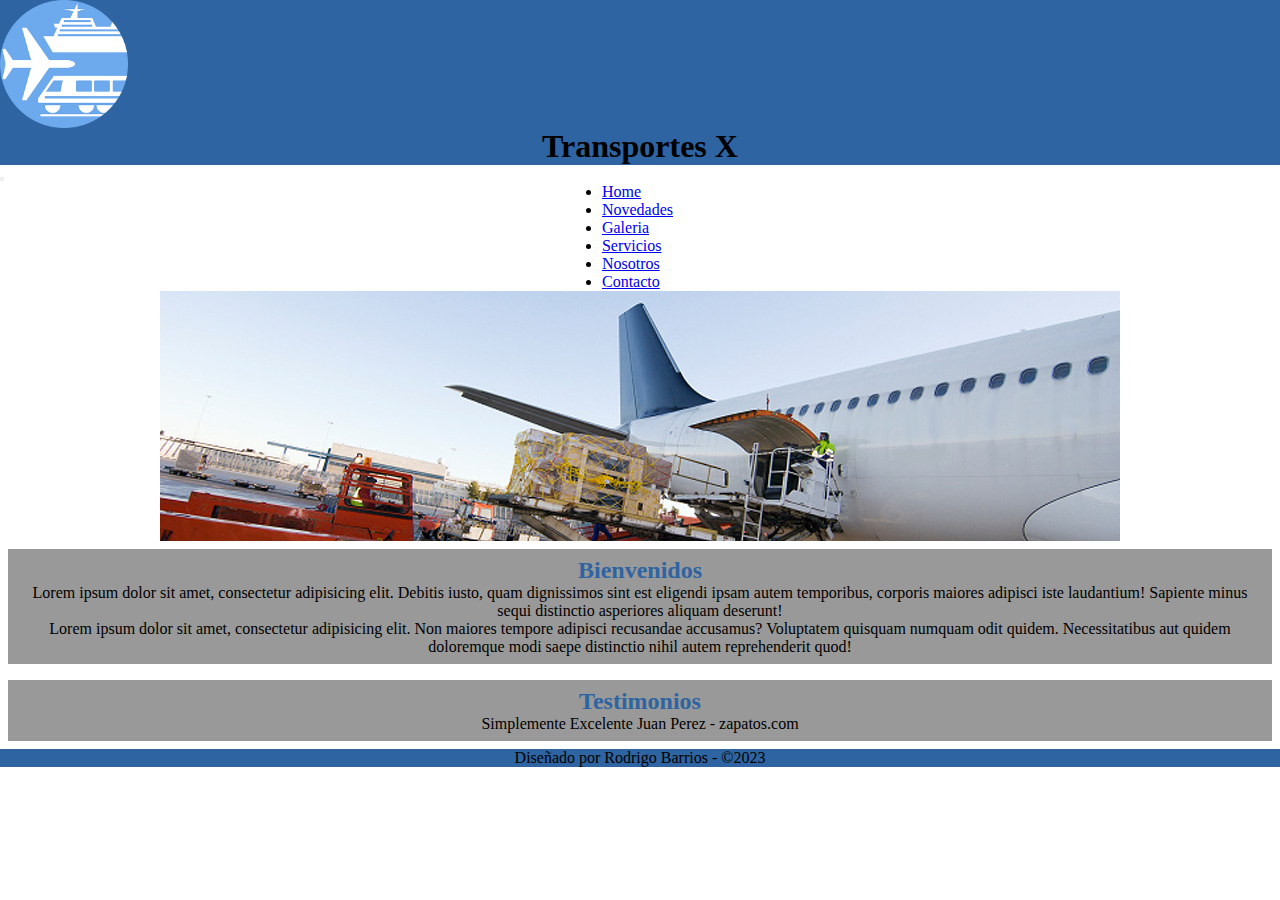
<file: index.html>
<!DOCTYPE html>
<html lang="es">

<head>
    <meta charset="UTF-8">
    <meta http-equiv="X-UA-Compatible" content="IE=edge">
    <meta name="viewport" content="width=device-width, initial-scale=1.0">
    <title>Transportes 2023</title>
    <link rel="preconnect" href="https://fonts.googleapis.com">
    <link rel="preconnect" href="https://fonts.gstatic.com" crossorigin>
    <link href="https://fonts.googleapis.com/css2?family=Open+Sans:wght@300;400;700&display=swap" rel="stylesheet">
    <link rel="stylesheet" href="./css/transportes.css">
    <link href="https://cdn.jsdelivr.net/npm/bootstrap@5.3.0-alpha3/dist/css/bootstrap.min.css" rel="stylesheet"
        integrity="sha384-KK94CHFLLe+nY2dmCWGMq91rCGa5gtU4mk92HdvYe+M/SXH301p5ILy+dN9+nJOZ" crossorigin="anonymous">
</head>
<body>
    <header>
        <div class="logo">
            <img src="./img/logo.png" alt="logo">
            <h1>Transportes X</h1>
        </div>
    </header>
    <nav class="navbar navbar-expand-lg bg-body-tertiary">
        <div class="container-fluid">
            <a class="navbar-logo navbar-logo-link" href="#"></a>
            <button class="navbar-toggler" type="button" data-bs-toggle="collapse"
                data-bs-target="#navbarSupportedContent" aria-controls="navbarSupportedContent" aria-expanded="false"
                aria-label="Toggle navigation">
                <span class="navbar-toggler-icon"></span>
            </button>
            <div class="collapse navbar-collapse" id="navbarSupportedContent">
                <ul class="navbar-nav me-auto mb-2 mb-lg-0 navbar-nav-custom">
                    <li class="nav-item">
                        <a class="nav-link active" aria-current="page" href="#">Home</a>
                    </li>
                    <li class="nav-item">
                        <a class="nav-link" href="./pages/novedades.html">Novedades</a>
                    </li>
                    <li class="nav-item">
                        <a class="nav-link" href="./pages/galeria.html">Galeria</a>
                    </li>
                    <li class="nav-item">
                        <a class="nav-link" href="./pages/servicios.html">Servicios</a>
                    </li>
                    <li class="nav-item">
                        <a class="nav-link" href="./pages/nosotros.html">Nosotros</a>
                    </li>
                    <li class="nav-item">
                        <a class="nav-link" href="./pages/contacto.html">Contacto</a>
                    </li>
                </ul>
            </div>
        </div>
    </nav>


    <main class="main-container">
        <div class="imagen-container">
            <img src="./img/home/img01.jpg" alt="Avion">
        </div>
        <div class="columnas">
            <div class="bienvenidos-left">
                <h2>Bienvenidos</h2>
                <p>Lorem ipsum dolor sit amet, consectetur adipisicing elit. Debitis iusto, quam dignissimos sint est
                    eligendi ipsam autem temporibus, corporis maiores adipisci iste laudantium! Sapiente minus sequi
                    distinctio asperiores aliquam deserunt!</p>
                <p>Lorem ipsum dolor sit amet, consectetur adipisicing elit. Non maiores tempore adipisci recusandae
                    accusamus? Voluptatem quisquam numquam odit quidem. Necessitatibus aut quidem doloremque modi saepe
                    distinctio nihil autem reprehenderit quod!</p>
            </div>
            <div class="testimonios-right">
                <h2>Testimonios</h2>
                <div class="testimonio">
                    <span class="cita">Simplemente Excelente</span>
                    <span class="autor">Juan Perez - zapatos.com</span>
                </div>
            </div>
        </div>
            
    </main>

   
       
    

    <footer>
        <div class="footer-container">
            <p>Diseñado por Rodrigo Barrios - &copy;2023</p>
        </div>
    </footer>

</body>

</html>
</file>
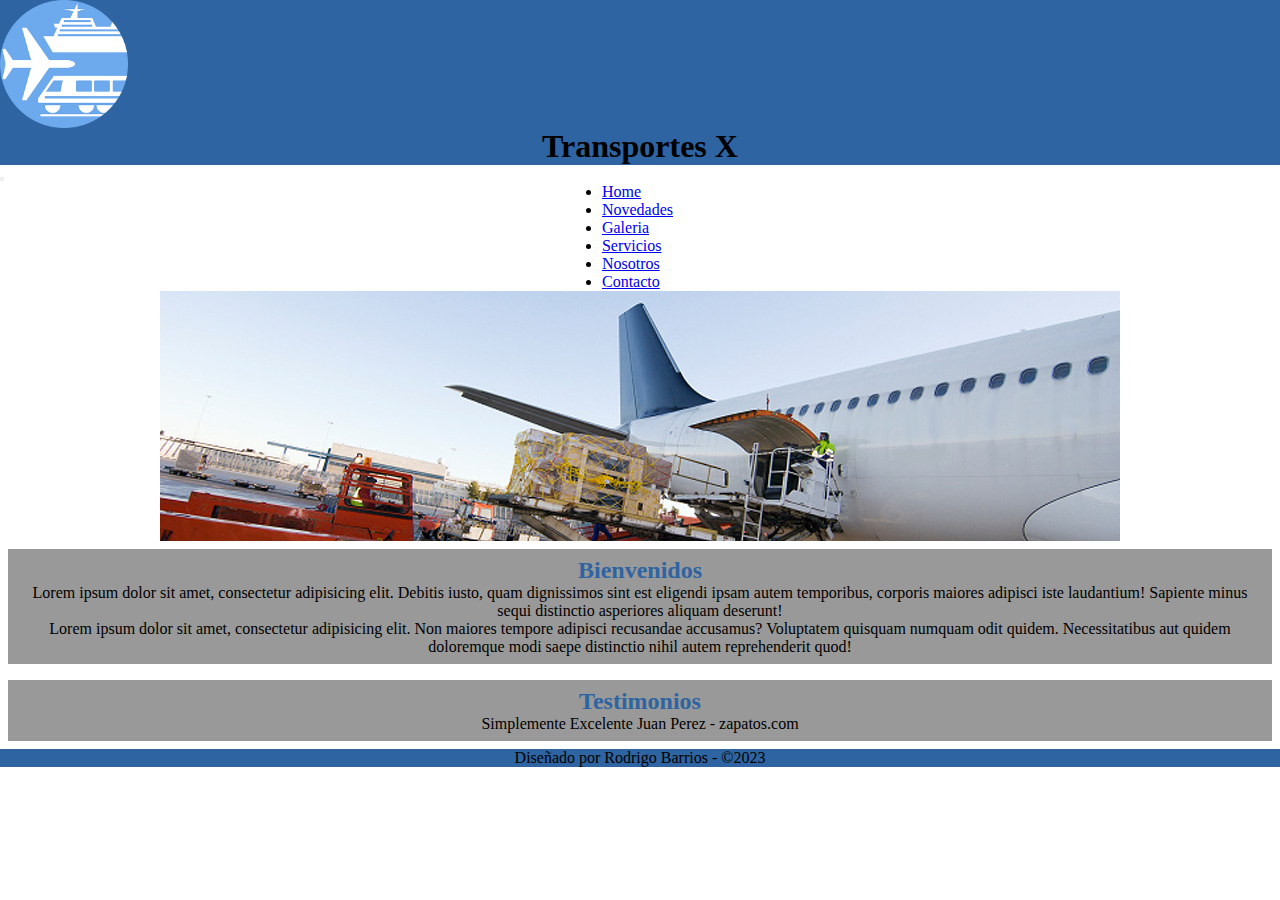
<file: pages/index.html>
<!DOCTYPE html>
<html lang="es">

<head>
    <meta charset="UTF-8">
    <meta http-equiv="X-UA-Compatible" content="IE=edge">
    <meta name="viewport" content="width=device-width, initial-scale=1.0">
    <title>Transportes 2023</title>
    <link rel="preconnect" href="https://fonts.googleapis.com">
    <link rel="preconnect" href="https://fonts.gstatic.com" crossorigin>
    <link href="https://fonts.googleapis.com/css2?family=Open+Sans:wght@300;400;700&display=swap" rel="stylesheet">
    <link rel="stylesheet" href="../css/transportes.css">
    
    <link href="https://cdn.jsdelivr.net/npm/bootstrap@5.3.0-alpha3/dist/css/bootstrap.min.css" rel="stylesheet"
        integrity="sha384-KK94CHFLLe+nY2dmCWGMq91rCGa5gtU4mk92HdvYe+M/SXH301p5ILy+dN9+nJOZ" crossorigin="anonymous">
    <script src="https://cdn.jsdelivr.net/npm/bootstrap@5.3.0-alpha3/dist/js/bootstrap.bundle.min.js"
        integrity="sha384-ENjdO4Dr2bkBIFxQpeoTz1HIcje39Wm4jDKdf19U8gI4ddQ3GYNS7NTKfAdVQSZe"
        crossorigin="anonymous"></script>
</head>

<body>
    <header>
        <div class="logo">
            <img src="./../img/logo.png" alt="logo">
            <h1>Transportes X</h1>
        </div>
    </header>
    <nav class="navbar navbar-expand-lg bg-body-tertiary">
        <div class="container-fluid">
            <a class="navbar-logo navbar-logo-link" href="#">

            </a>
            <button class="navbar-toggler" type="button" data-bs-toggle="collapse"
                data-bs-target="#navbarSupportedContent" aria-controls="navbarSupportedContent" aria-expanded="false"
                aria-label="Toggle navigation">
                <span class="navbar-toggler-icon"></span>
            </button>
        </div>
        <div class="collapse navbar-collapse" id="navbarSupportedContent">
            <ul class="navbar-nav me-auto mb-2 mb-lg-0 navbar-nav-custom">
                <li class="nav-item">
                    <a class="nav-link active" aria-current="page" href="#">Home</a>
                </li>
                <li class="nav-item">
                    <a class="nav-link" href="./novedades.html">Novedades</a>
                </li>
                <li class="nav-item">
                    <a class="nav-link" href="./galeria.html">Galeria</a>
                </li>
                <li class="nav-item">
                    <a class="nav-link" href="./servicios.html">Servicios</a>
                </li>
                <li class="nav-item">
                    <a class="nav-link" href="./nosotros.html">Nosotros</a>
                </li>
                <li class="nav-item">
                    <a class="nav-link" href="./contacto.html">Contacto</a>
                </li>
            </ul>

        </div>
    </nav>


    <main class="main-container">
        <div class="imagen-container">
            <img src="../img/home/img01.jpg" alt="Avion">
        </div>
        <div class="columnas">
            <div class="bienvenidos-left">
                <h2>Bienvenidos</h2>
                <p>Lorem ipsum dolor sit amet, consectetur adipisicing elit. Debitis iusto, quam dignissimos sint est
                    eligendi ipsam autem temporibus, corporis maiores adipisci iste laudantium! Sapiente minus sequi
                    distinctio asperiores aliquam deserunt!</p>
                <p>Lorem ipsum dolor sit amet, consectetur adipisicing elit. Non maiores tempore adipisci recusandae
                    accusamus? Voluptatem quisquam numquam odit quidem. Necessitatibus aut quidem doloremque modi saepe
                    distinctio nihil autem reprehenderit quod!</p>
            </div>
            <div class="testimonios-right">
                <h2>Testimonios</h2>
                <div class="testimonio">
                    <span class="cita">Simplemente Excelente</span>
                    <span class="autor">Juan Perez - zapatos.com</span>
                </div>
            </div>
        </div>
            
    </main>

   
       
    

    <footer>
        <div class="footer-container">
            <p>Diseñado por Rodrigo Barrios - &copy;2023</p>
        </div>
    </footer>

</body>

</html>
</file>
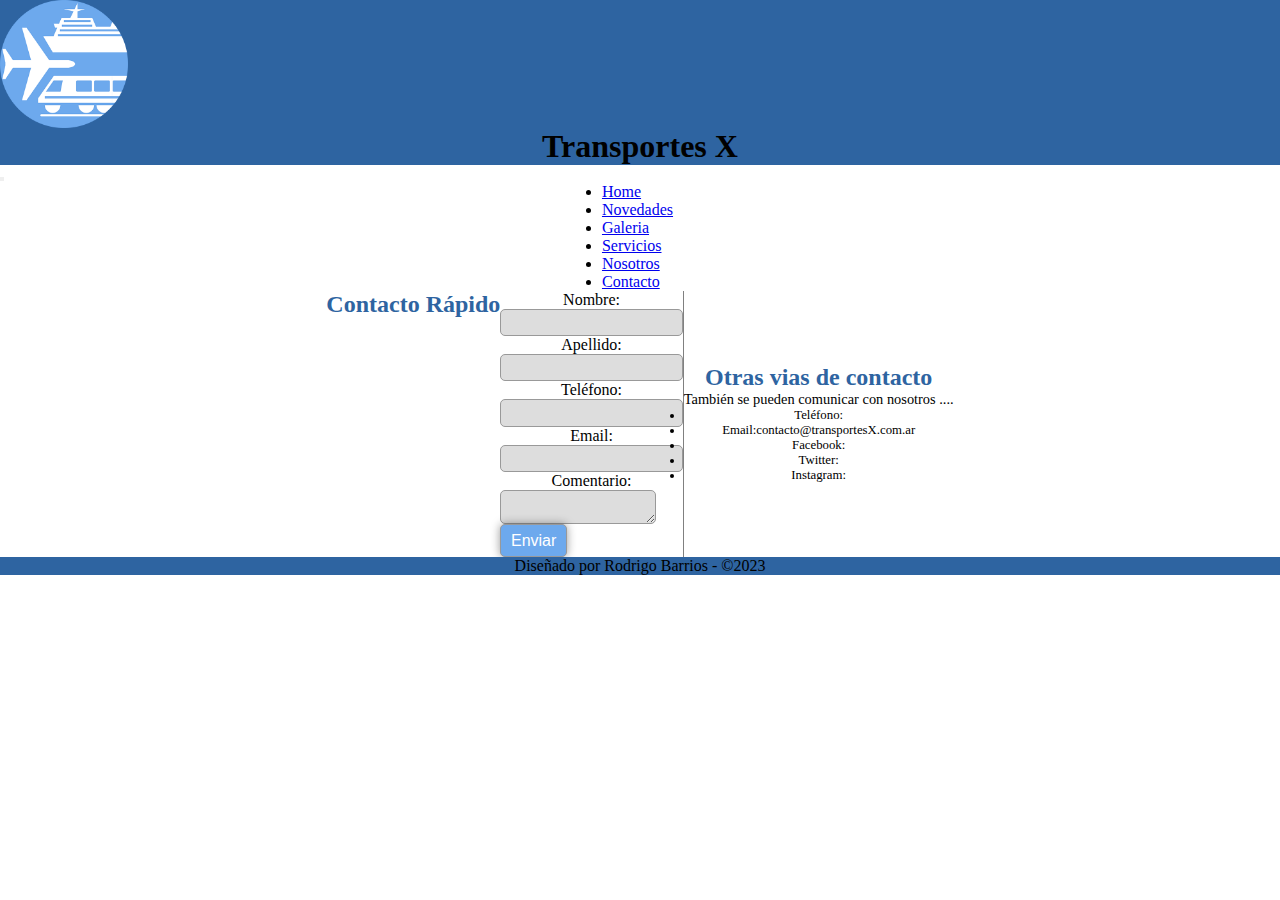
<file: pages/contacto.html>
<!DOCTYPE html>
<html lang="es">

<head>
    <meta charset="UTF-8">
    <meta http-equiv="X-UA-Compatible" content="IE=edge">
    <meta name="viewport" content="width=device-width, initial-scale=1.0">
    <title>Transportes 2023</title>
    <link rel="preconnect" href="https://fonts.googleapis.com">
    <link rel="preconnect" href="https://fonts.gstatic.com" crossorigin>
    <link href="https://fonts.googleapis.com/css2?family=Open+Sans:wght@300;400;700&display=swap" rel="stylesheet">
    <link rel="stylesheet" href="../css/transportes.css">
    <link href="https://cdn.jsdelivr.net/npm/bootstrap@5.3.0-alpha3/dist/css/bootstrap.min.css" rel="stylesheet"
        integrity="sha384-KK94CHFLLe+nY2dmCWGMq91rCGa5gtU4mk92HdvYe+M/SXH301p5ILy+dN9+nJOZ" crossorigin="anonymous">
</head>

<body>
    
    <header>
        <div class="logo">
            <img src="../img/logo.png" alt="logo">
            <h1>Transportes X</h1>
        </div>
    </header>
    <nav class="navbar navbar-expand-lg bg-body-tertiary">
        <div class="container-fluid">
            <a class="navbar-logo navbar-logo-link" href="#"></a>
            <button class="navbar-toggler" type="button" data-bs-toggle="collapse"
                data-bs-target="#navbarSupportedContent" aria-controls="navbarSupportedContent" aria-expanded="false"
                aria-label="Toggle navigation">
                <span class="navbar-toggler-icon"></span>
            </button>
            <div class="collapse navbar-collapse" id="navbarSupportedContent">
                <ul class="navbar-nav me-auto mb-2 mb-lg-0 navbar-nav-custom">
                    <li class="nav-item">
                        <a class="nav-link active" aria-current="page" href="../index.html">Home</a>
                    </li>
                    <li class="nav-item">
                        <a class="nav-link" href="./novedades.html">Novedades</a>
                    </li>
                    <li class="nav-item">
                        <a class="nav-link" href="./galeria.html">Galeria</a>
                    </li>
                    <li class="nav-item">
                        <a class="nav-link" href="./servicios.html">Servicios</a>
                    </li>
                    <li class="nav-item">
                        <a class="nav-link" href="./nosotros.html">Nosotros</a>
                    </li>
                    <li class="nav-item">
                        <a class="nav-link" href="#">Contacto</a>
                    </li>
                </ul>
            </div>
        </div>
    </nav>
    <main class="main-container">
        <div class="form">
            <div class="columna left">
                <h2>Contacto Rápido</h2>
                <form action="https://formspree.io/f/myyaanqj" method="POST" class="formulario" id="myForm"
                    onsubmit="return validateForm()">
                    <label for="name">Nombre:</label>
                    <input type="text" name="name" id="name" required>

                    <label for="lastName">Apellido:</label>
                    <input type="text" name="lastName" id="lastName" required>

                    <label for="phone">Teléfono:</label>
                    <input type="text" name="phone" id="phone" required>

                    <label for="email">Email:</label>
                    <input type="email" name="email" id="email" required>

                    <label for="comment">Comentario:</label>
                    <textarea id="comment" name="comment" required></textarea>

                    <input type="submit" value="Enviar">
                </form>
            </div>
            <div class="columna right">
                <h2>Otras vias de contacto</h2>
                <p>También se pueden comunicar con nosotros ....</p>
                <ul>
                    <li><i class="fa-solid fa-phone"></i>Teléfono: </li>
                    <li><i class="fa-solid fa-envelope"></i>Email:contacto@transportesX.com.ar</li>
                    <li><i class="fa-brands fa-facebook"></i>Facebook:</li>
                    <li><i class="fa-brands fa-twitter"></i>Twitter:</li>
                    <li><i class="fa-brands fa-instagram"></i>Instagram:</li>
                </ul>
            </div>
        </div>
    </main>
    <footer>
        <p>Diseñado por Rodrigo Barrios - &copy;2023</p>
    </footer>
</body>
<script src="../js/form.js"></script>

</html>
</file>
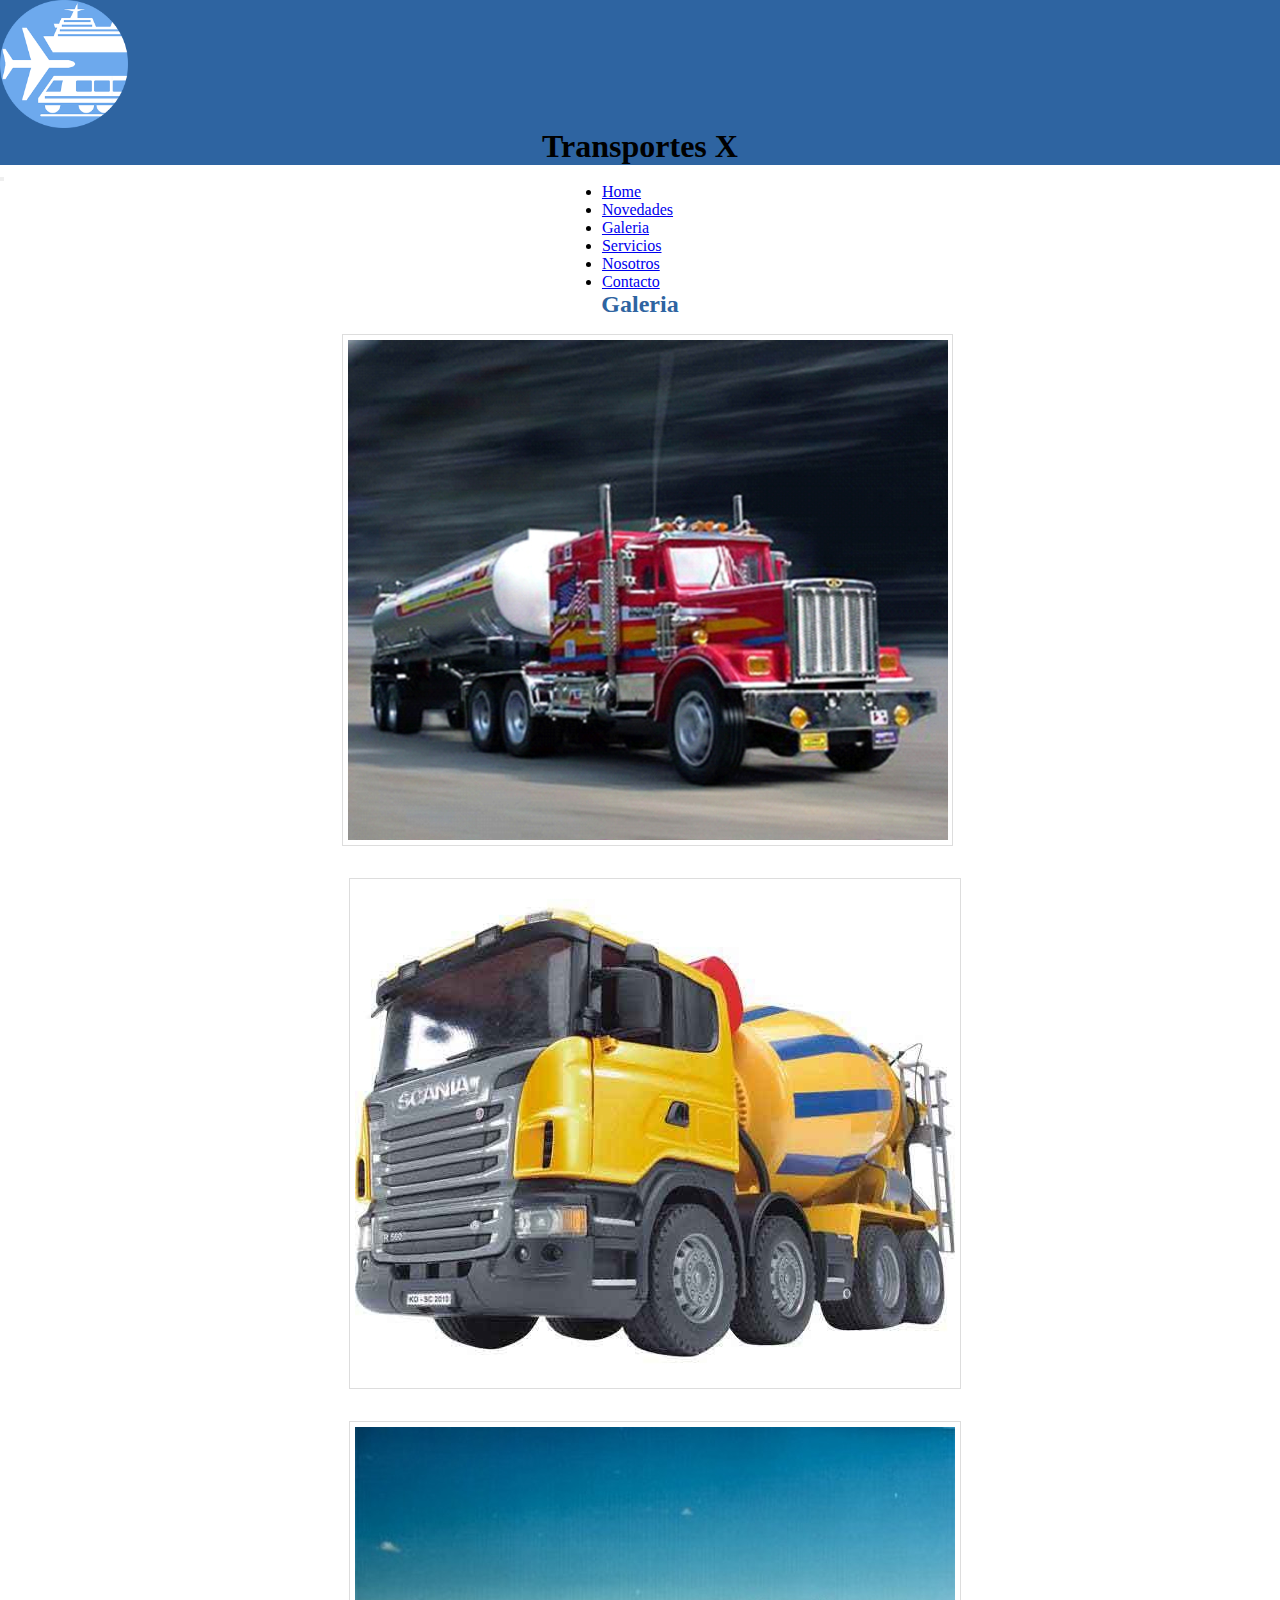
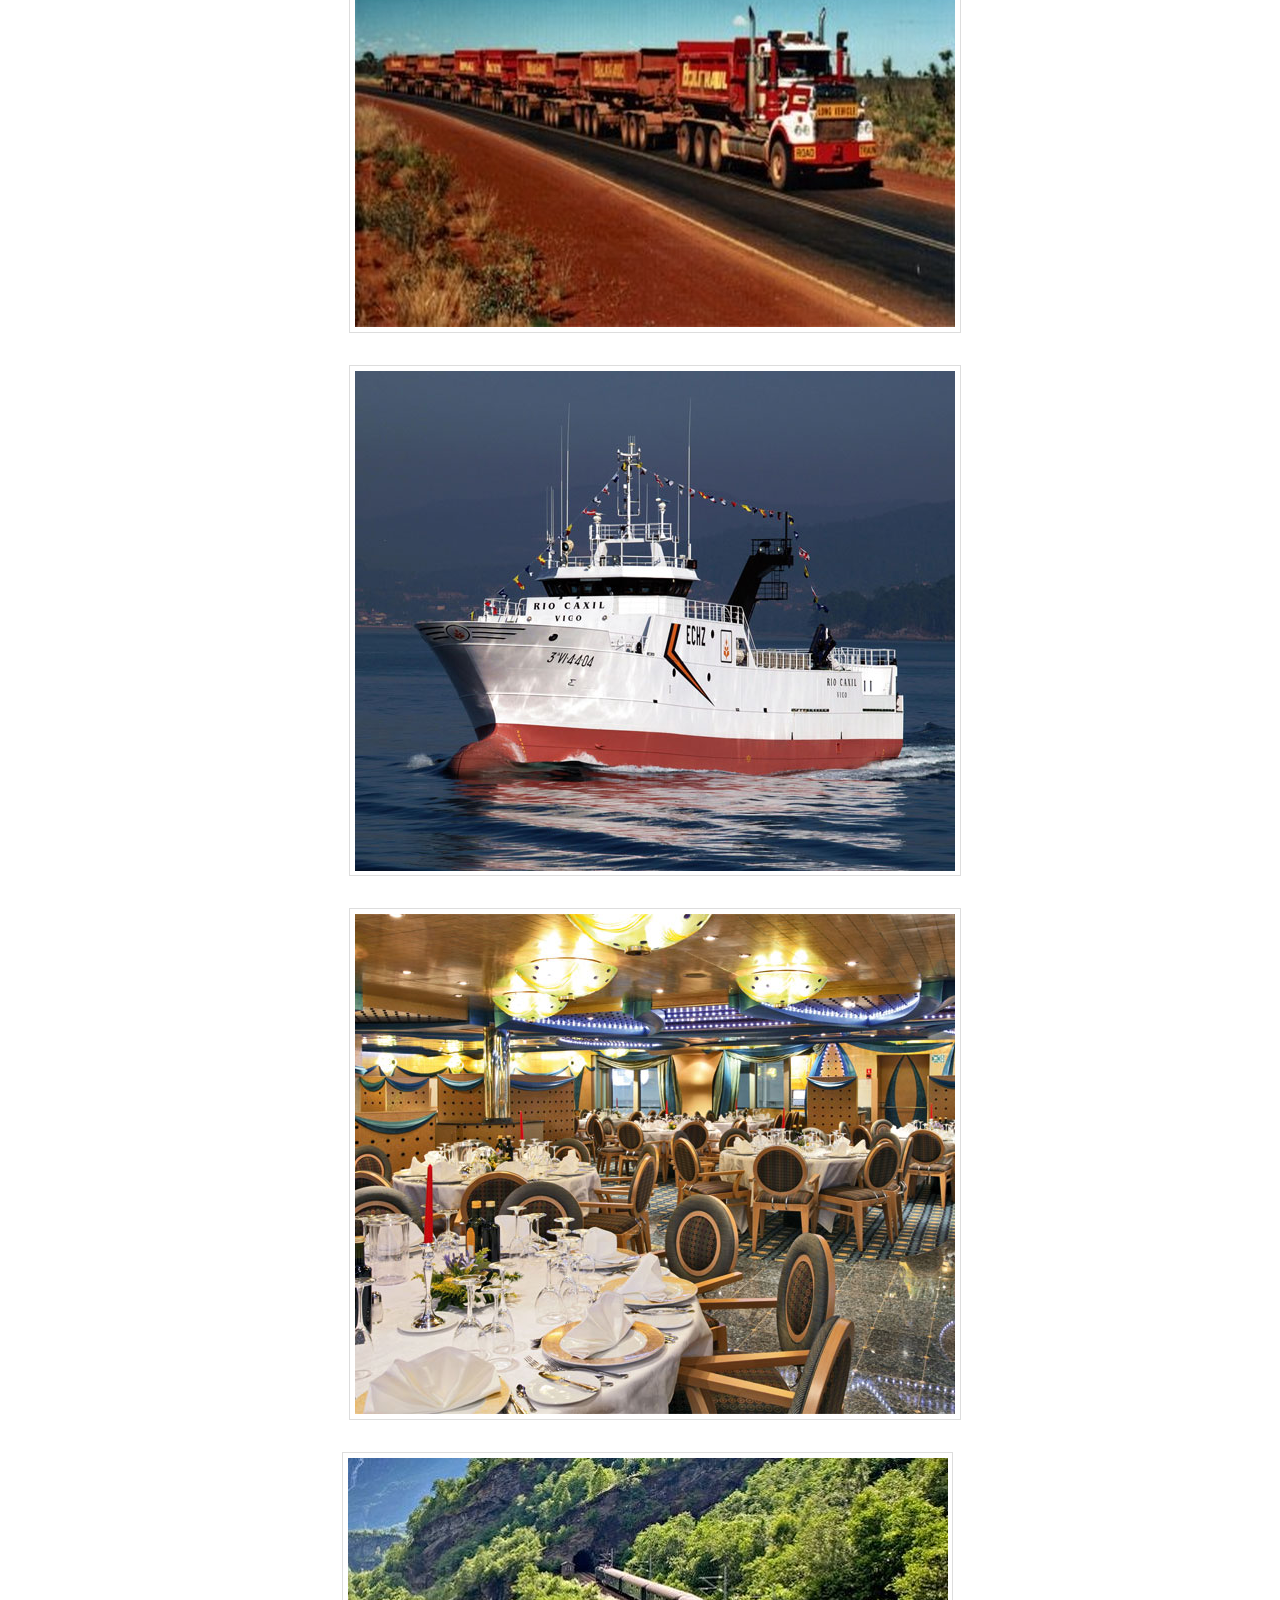
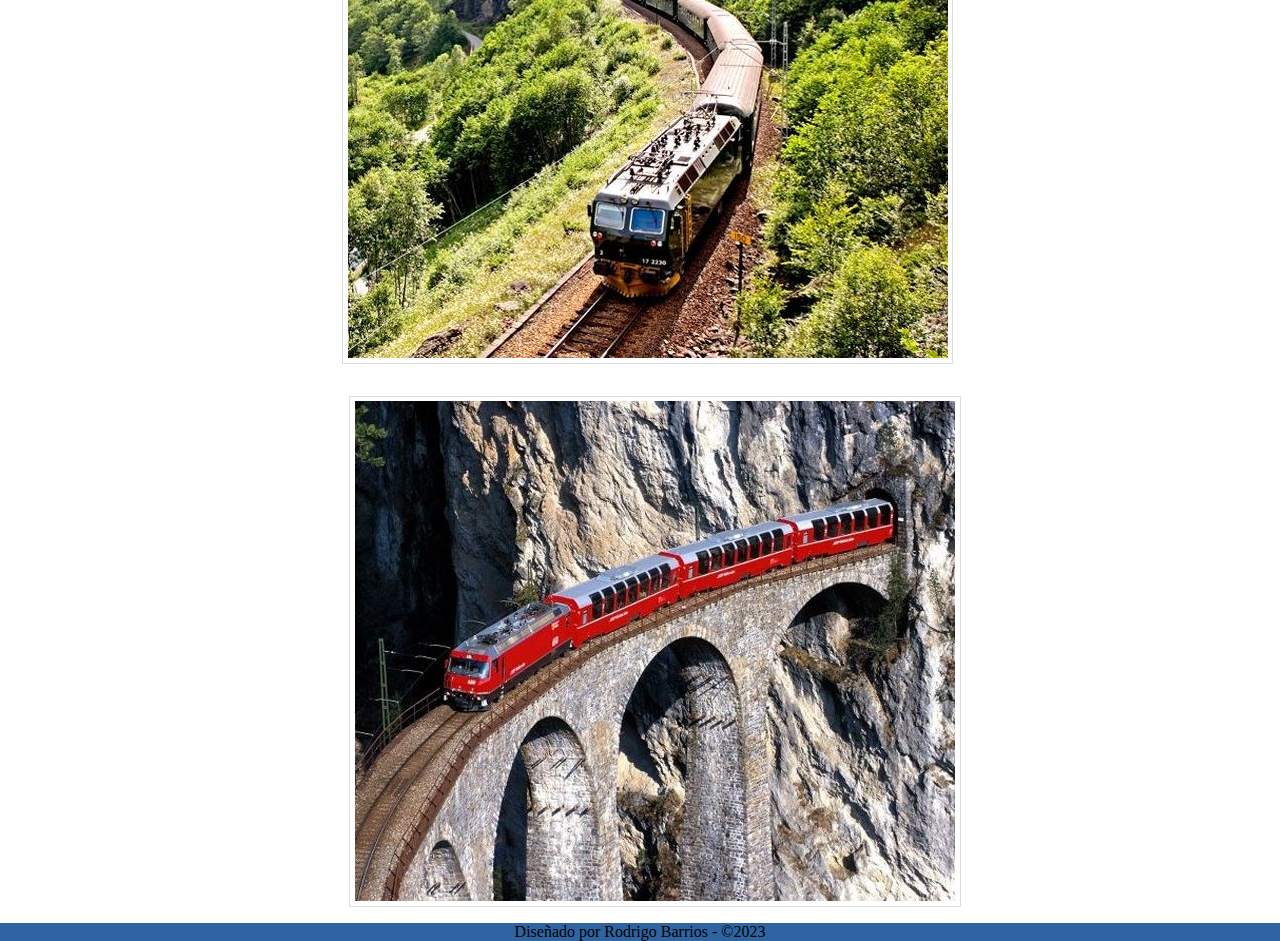
<file: pages/galeria.html>
<!DOCTYPE html>
<html lang="es">

<head>
    <meta charset="UTF-8">
    <meta http-equiv="X-UA-Compatible" content="IE=edge">
    <meta name="viewport" content="width=device-width, initial-scale=1.0">
    <title>Transportes 2023</title>
    <link rel="preconnect" href="https://fonts.googleapis.com">
    <link rel="preconnect" href="https://fonts.gstatic.com" crossorigin>
    <link href="https://fonts.googleapis.com/css2?family=Open+Sans:wght@300;400;700&display=swap" rel="stylesheet">
    <link rel="stylesheet" href="../css/transportes.css">
    <link href="https://cdn.jsdelivr.net/npm/bootstrap@5.3.0-alpha3/dist/css/bootstrap.min.css" rel="stylesheet"
        integrity="sha384-KK94CHFLLe+nY2dmCWGMq91rCGa5gtU4mk92HdvYe+M/SXH301p5ILy+dN9+nJOZ" crossorigin="anonymous">
</head>

<body>
    <header>
        <div class="logo">
            <img src="../img/logo.png" alt="logo">
            <h1>Transportes X</h1>
        </div>
    </header>
    <nav class="navbar navbar-expand-lg bg-body-tertiary">
        <div class="container-fluid">
            <a class="navbar-logo navbar-logo-link" href="#"></a>
            <button class="navbar-toggler" type="button" data-bs-toggle="collapse"
                data-bs-target="#navbarSupportedContent" aria-controls="navbarSupportedContent" aria-expanded="false"
                aria-label="Toggle navigation">
                <span class="navbar-toggler-icon"></span>
            </button>
            <div class="collapse navbar-collapse" id="navbarSupportedContent">
                <ul class="navbar-nav me-auto mb-2 mb-lg-0 navbar-nav-custom">
                    <li class="nav-item">
                        <a class="nav-link active" aria-current="page" href="../index.html">Home</a>
                    </li>
                    <li class="nav-item">
                        <a class="nav-link" href="./novedades.html">Novedades</a>
                    </li>
                    <li class="nav-item">
                        <a class="nav-link" href="#">Galeria</a>
                    </li>
                    <li class="nav-item">
                        <a class="nav-link" href="./servicios.html">Servicios</a>
                    </li>
                    <li class="nav-item">
                        <a class="nav-link" href="./nosotros.html">Nosotros</a>
                    </li>
                    <li class="nav-item">
                        <a class="nav-link" href="./contacto.html">Contacto</a>
                    </li>
                </ul>
            </div>
        </div>
    </nav>
    <main class="main-container">
        <h2>Galeria</h2>
        <div class="galeria">
            <div class="foto">
                <img src="../img/galeria/img01.jpg" alt="img01">
            </div>
            <div class="foto">
                <img src="../img/galeria/img02.jpg" alt="img02">
            </div>
            <div class="foto">
                <img src="../img/galeria/img03.jpg" alt="img03">
            </div>
            <div class="foto">
                <img src="../img/galeria/img04.jpg" alt="img04">
            </div>
            <div class="foto">
                <img src="../img/galeria/img05.jpg" alt="img05">
            </div>
            <div class="foto">
                <img src="../img/galeria/img06.jpg" alt="img06">
            </div>
            <div class="foto">
                <img src="../img/galeria/img07.jpg" alt="img07">
            </div>
        </div>

    </main>
    <footer>
        <p>Diseñado por Rodrigo Barrios - &copy;2023</p>
    </footer>
</body>

</html>
</file>
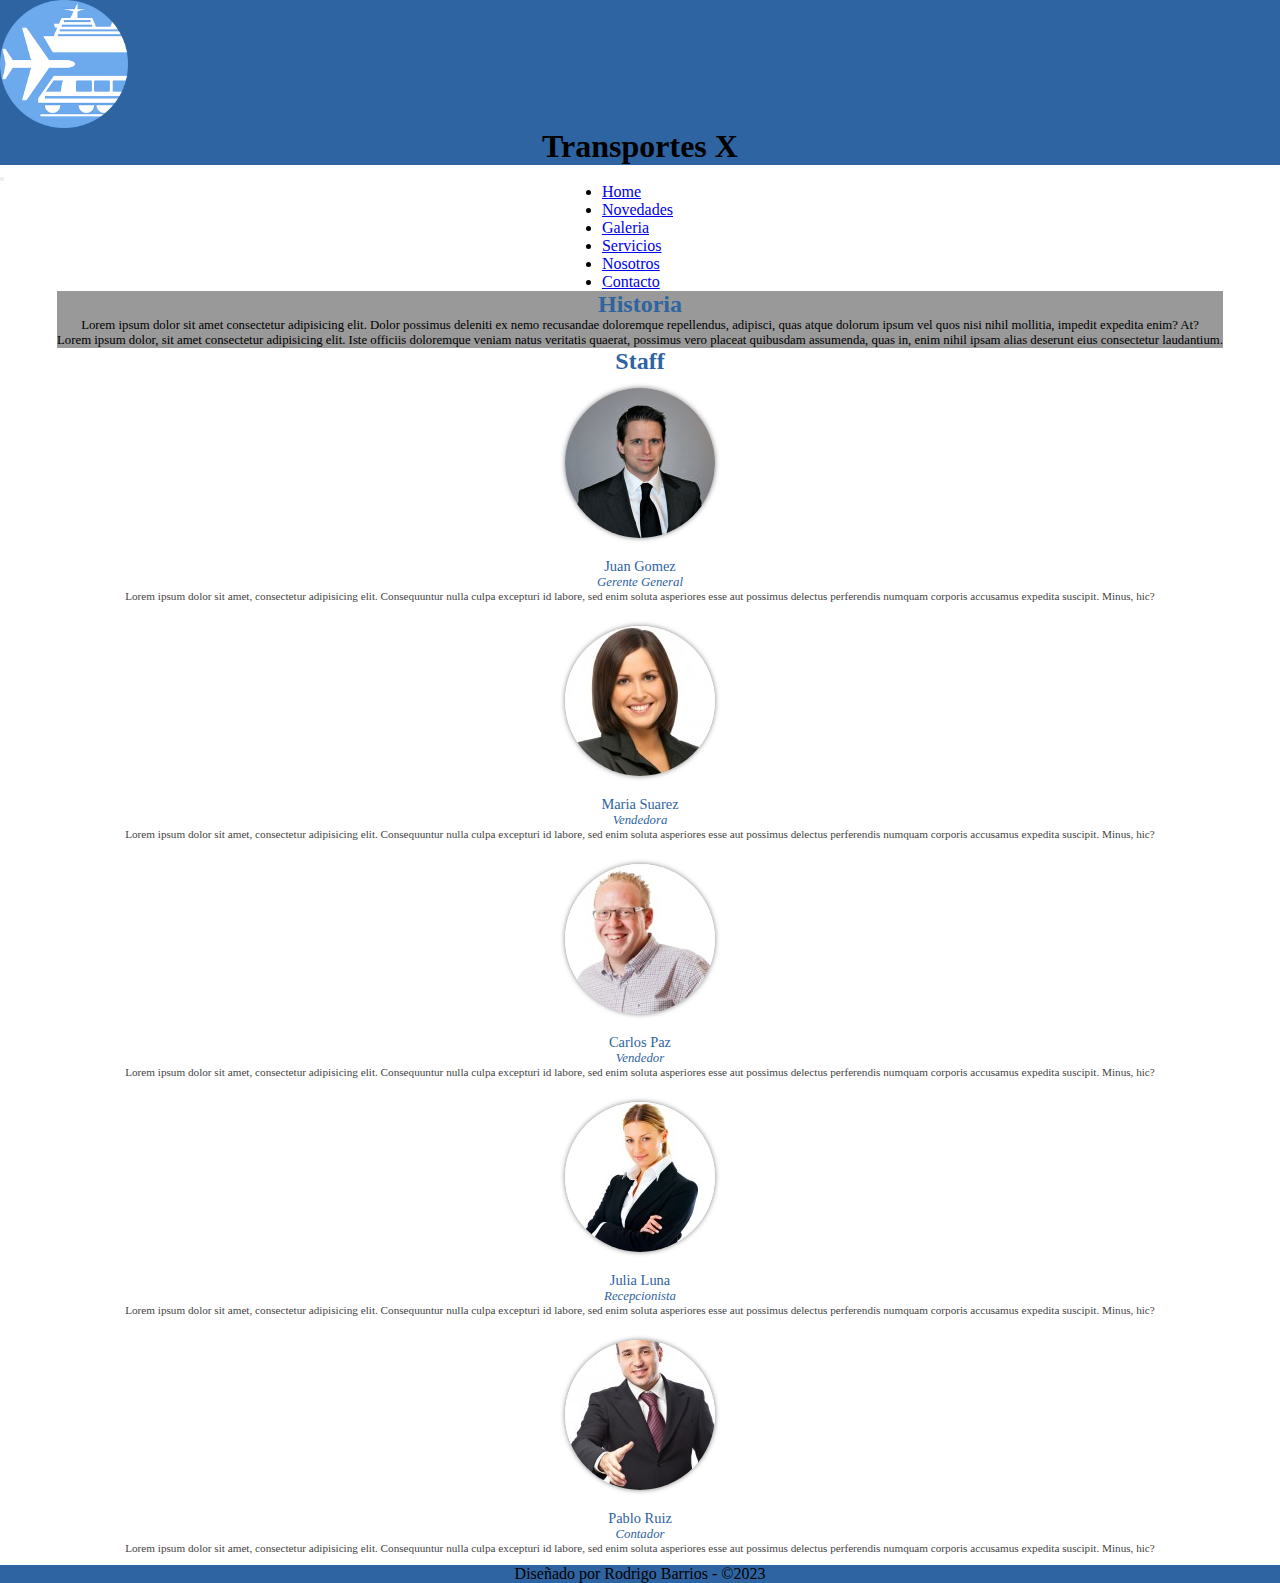
<file: pages/nosotros.html>
<!DOCTYPE html>
<html lang="es">

<head>
    <meta charset="UTF-8">
    <meta http-equiv="X-UA-Compatible" content="IE=edge">
    <meta name="viewport" content="width=device-width, initial-scale=1.0">
    <title>Transportes 2023</title>
    <link rel="preconnect" href="https://fonts.googleapis.com">
    <link rel="preconnect" href="https://fonts.gstatic.com" crossorigin>
    <link href="https://fonts.googleapis.com/css2?family=Open+Sans:wght@300;400;700&display=swap" rel="stylesheet">
    <link rel="stylesheet" href="../css/transportes.css">
    <link href="https://cdn.jsdelivr.net/npm/bootstrap@5.3.0-alpha3/dist/css/bootstrap.min.css" rel="stylesheet"
        integrity="sha384-KK94CHFLLe+nY2dmCWGMq91rCGa5gtU4mk92HdvYe+M/SXH301p5ILy+dN9+nJOZ" crossorigin="anonymous">
</head>

<body>
    <header>
        <div class="logo">
            <img src="../img/logo.png" alt="logo">
            <h1>Transportes X</h1>
        </div>
    </header>
    <nav class="navbar navbar-expand-lg bg-body-tertiary">
        <div class="container-fluid">
            <a class="navbar-logo navbar-logo-link" href="#"></a>
            <button class="navbar-toggler" type="button" data-bs-toggle="collapse"
                data-bs-target="#navbarSupportedContent" aria-controls="navbarSupportedContent" aria-expanded="false"
                aria-label="Toggle navigation">
                <span class="navbar-toggler-icon"></span>
            </button>
            <div class="collapse navbar-collapse" id="navbarSupportedContent">
                <ul class="navbar-nav me-auto mb-2 mb-lg-0 navbar-nav-custom">
                    <li class="nav-item">
                        <a class="nav-link active" aria-current="page" href="../index.html">Home</a>
                    </li>
                    <li class="nav-item">
                        <a class="nav-link" href="./novedades.html">Novedades</a>
                    </li>
                    <li class="nav-item">
                        <a class="nav-link" href="./galeria.html">Galeria</a>
                    </li>
                    <li class="nav-item">
                        <a class="nav-link" href="./servicios.html">Servicios</a>
                    </li>
                    <li class="nav-item">
                        <a class="nav-link" href="#">Nosotros</a>
                    </li>
                    <li class="nav-item">
                        <a class="nav-link" href="./contacto.html">Contacto</a>
                    </li>
                </ul>
            </div>
        </div>
    </nav>
    <main class="main-container">
        <div class="historia">
            <h2>Historia</h2>
            <p>Lorem ipsum dolor sit amet consectetur adipisicing elit. Dolor possimus deleniti ex nemo recusandae
                doloremque repellendus, adipisci, quas atque dolorum ipsum vel quos nisi nihil mollitia, impedit
                expedita enim? At?</p>
            <p>Lorem ipsum dolor, sit amet consectetur adipisicing elit. Iste officiis doloremque veniam natus veritatis
                quaerat, possimus vero placeat quibusdam assumenda, quas in, enim nihil ipsam alias deserunt eius
                consectetur laudantium.</p>
        </div>
        <div class="staff">
            <h2>Staff</h2>
            <div class="personas">
                <div class="persona">
                    <img src="../img/nosotros/nosotros1.jpg" alt="Juan Gomez">
                    <h5>Juan Gomez</h5>
                    <h6>Gerente General</h6>
                    <p>Lorem ipsum dolor sit amet, consectetur adipisicing elit. Consequuntur nulla culpa excepturi id
                        labore, sed enim soluta asperiores esse aut possimus delectus perferendis numquam corporis
                        accusamus expedita suscipit. Minus, hic?</p>
                </div>
                <div class="persona">
                    <img src="../img/nosotros/nosotros2.jpg" alt="Maria Suarez">
                    <h5>Maria Suarez</h5>
                    <h6>Vendedora</h6>
                    <p>Lorem ipsum dolor sit amet, consectetur adipisicing elit. Consequuntur nulla culpa excepturi id
                        labore, sed enim soluta asperiores esse aut possimus delectus perferendis numquam corporis
                        accusamus expedita suscipit. Minus, hic?</p>
                </div>
                <div class="persona">
                    <img src="../img/nosotros/nosotros3.jpg" alt="Carlos Paz">
                    <h5>Carlos Paz</h5>
                    <h6>Vendedor</h6>
                    <p>Lorem ipsum dolor sit amet, consectetur adipisicing elit. Consequuntur nulla culpa excepturi id
                        labore, sed enim soluta asperiores esse aut possimus delectus perferendis numquam corporis
                        accusamus expedita suscipit. Minus, hic?</p>
                </div>
                <div class="persona">
                    <img src="../img/nosotros/nosotros4.jpg" alt="Julia Luna">
                    <h5>Julia Luna</h5>
                    <h6>Recepcionista</h6>
                    <p>Lorem ipsum dolor sit amet, consectetur adipisicing elit. Consequuntur nulla culpa excepturi id
                        labore, sed enim soluta asperiores esse aut possimus delectus perferendis numquam corporis
                        accusamus expedita suscipit. Minus, hic?</p>
                </div>
                <div class="persona">
                    <img src="../img/nosotros/nosotros5.jpg" alt="Pablo Ruiz">
                    <h5>Pablo Ruiz</h5>
                    <h6>Contador</h6>
                    <p>Lorem ipsum dolor sit amet, consectetur adipisicing elit. Consequuntur nulla culpa excepturi id
                        labore, sed enim soluta asperiores esse aut possimus delectus perferendis numquam corporis
                        accusamus expedita suscipit. Minus, hic?</p>
                </div>
            </div>
        </div>
    </main>
    <footer>
        <p>Diseñado por Rodrigo Barrios - &copy;2023</p>
    </footer>



</body>

</html>
</file>
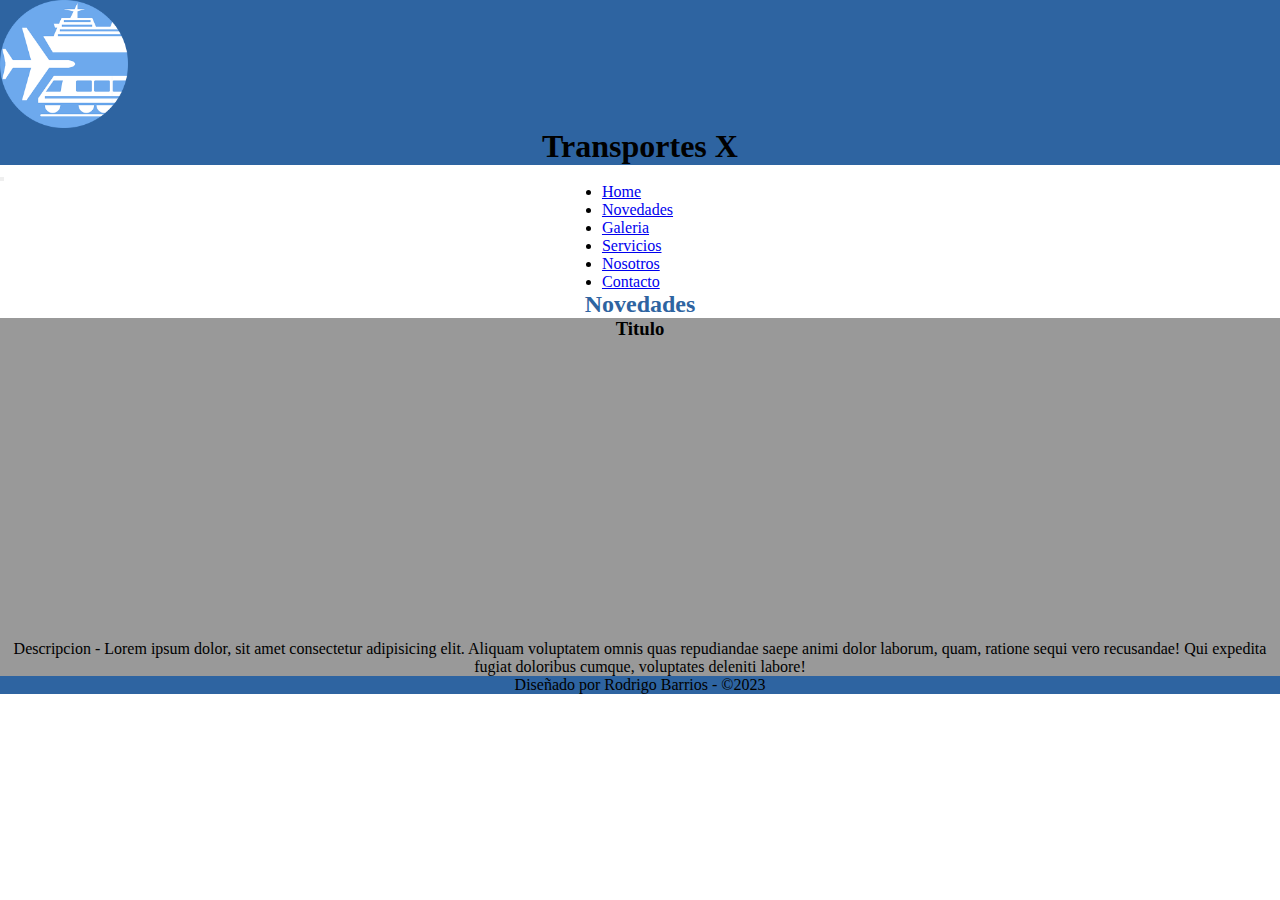
<file: pages/novedades.html>
<!DOCTYPE html>
<html lang="es">

<head>
    <meta charset="UTF-8">
    <meta http-equiv="X-UA-Compatible" content="IE=edge">
    <meta name="viewport" content="width=device-width, initial-scale=1.0">
    <title>Transportes 2023</title>
    <link rel="preconnect" href="https://fonts.googleapis.com">
    <link rel="preconnect" href="https://fonts.gstatic.com" crossorigin>
    <link href="https://fonts.googleapis.com/css2?family=Open+Sans:wght@300;400;700&display=swap" rel="stylesheet">
    <link rel="stylesheet" href="../css/transportes.css">
    <link href="https://cdn.jsdelivr.net/npm/bootstrap@5.3.0-alpha3/dist/css/bootstrap.min.css" rel="stylesheet"
        integrity="sha384-KK94CHFLLe+nY2dmCWGMq91rCGa5gtU4mk92HdvYe+M/SXH301p5ILy+dN9+nJOZ" crossorigin="anonymous">
</head>

<body>
    <header>
        <div class="logo">
            <img src="../img/logo.png" alt="logo">
            <h1>Transportes X</h1>
        </div>
    </header>
    <nav class="navbar navbar-expand-lg bg-body-tertiary">
        <div class="container-fluid">
            <a class="navbar-logo navbar-logo-link" href="#"></a>
            <button class="navbar-toggler" type="button" data-bs-toggle="collapse"
                data-bs-target="#navbarSupportedContent" aria-controls="navbarSupportedContent" aria-expanded="false"
                aria-label="Toggle navigation">
                <span class="navbar-toggler-icon"></span>
            </button>
            <div class="collapse navbar-collapse" id="navbarSupportedContent">
                <ul class="navbar-nav me-auto mb-2 mb-lg-0 navbar-nav-custom">
                    <li class="nav-item">
                        <a class="nav-link active" aria-current="page" href="../index.html">Home</a>
                    </li>
                    <li class="nav-item">
                        <a class="nav-link" href="#">Novedades</a>
                    </li>
                    <li class="nav-item">
                        <a class="nav-link" href="./galeria.html">Galeria</a>
                    </li>
                    <li class="nav-item">
                        <a class="nav-link" href="./servicios.html">Servicios</a>
                    </li>
                    <li class="nav-item">
                        <a class="nav-link" href="./nosotros.html">Nosotros</a>
                    </li>
                    <li class="nav-item">
                        <a class="nav-link" href="./contacto.html">Contacto</a>
                    </li>
                </ul>
            </div>
        </div>
    </nav>
    <main class="main-container">
        <h2>Novedades</h2>
        <div class="novedades">
            <h3>Titulo </h3>
            <iframe width="300" height="300" src="https://www.youtube.com/embed/n91rWKQoeN8" title="YouTube video player" frameborder="0" allow="accelerometer; autoplay; clipboard-write; encrypted-media; gyroscope; picture-in-picture; web-share" allowfullscreen></iframe>
            <p>Descripcion - Lorem ipsum dolor, sit amet consectetur adipisicing elit. Aliquam voluptatem omnis quas repudiandae saepe animi dolor laborum, quam, ratione sequi vero recusandae! Qui expedita fugiat doloribus cumque, voluptates deleniti labore!</p>
        </div>

    </main>
    <footer>
        <p>Diseñado por Rodrigo Barrios - &copy;2023</p>
    </footer>
</body>

</html>
</file>
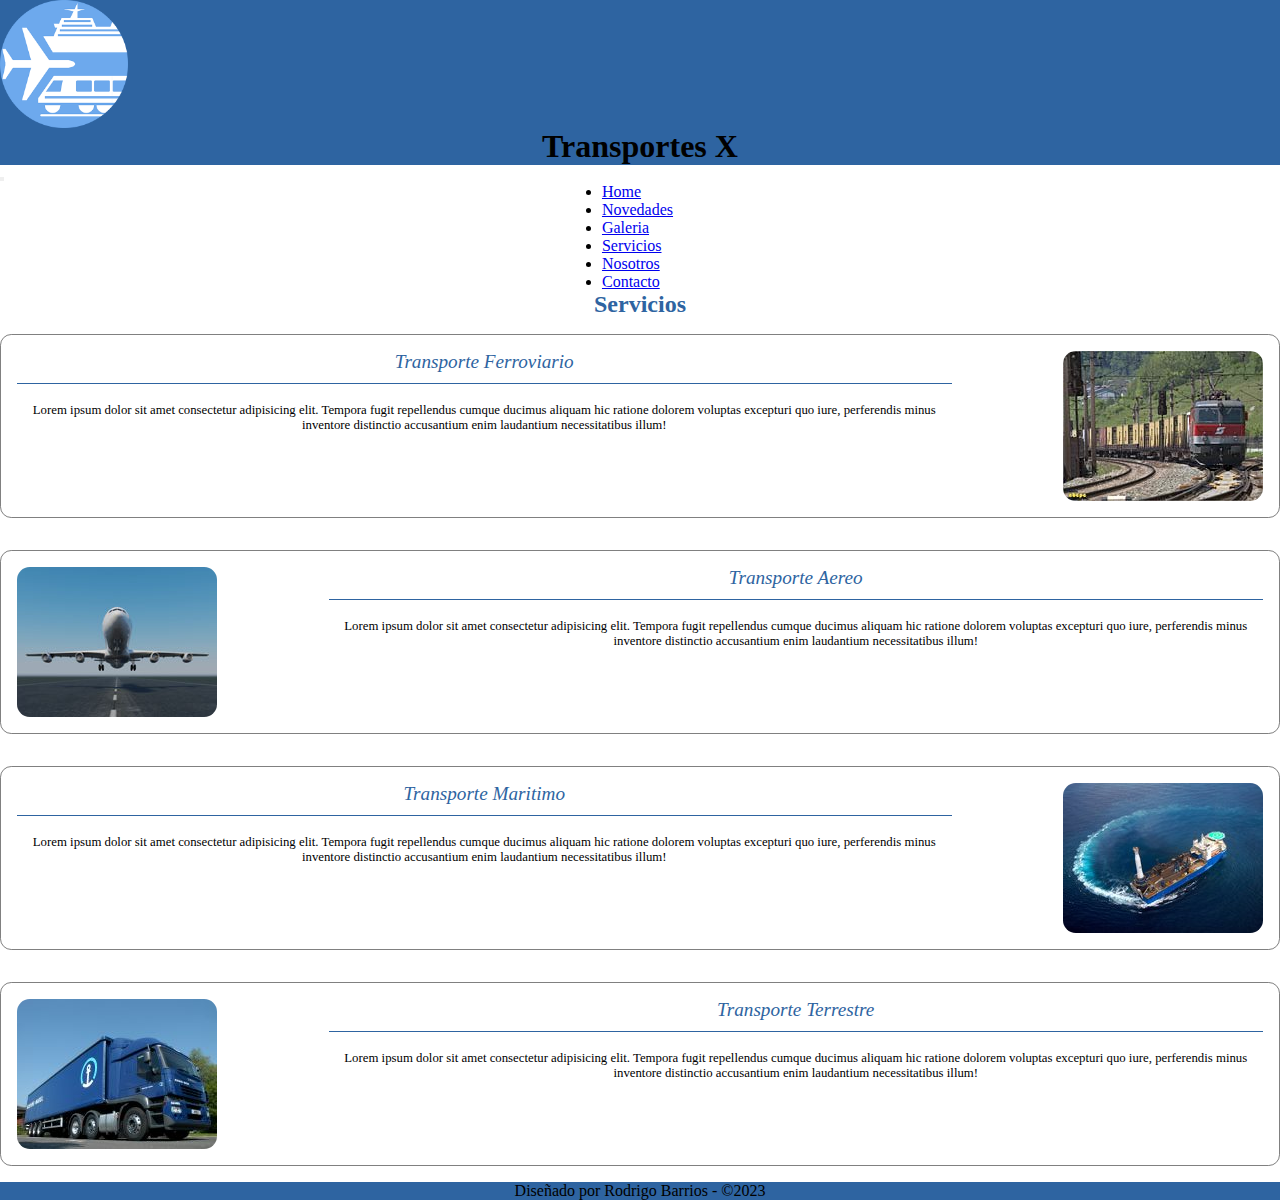
<file: pages/servicios.html>
<!DOCTYPE html>
<html lang="es">

<head>
    <meta charset="UTF-8">
    <meta http-equiv="X-UA-Compatible" content="IE=edge">
    <meta name="viewport" content="width=device-width, initial-scale=1.0">
    <title>Transportes 2023</title>
    <link rel="preconnect" href="https://fonts.googleapis.com">
    <link rel="preconnect" href="https://fonts.gstatic.com" crossorigin>
    <link href="https://fonts.googleapis.com/css2?family=Open+Sans:wght@300;400;700&display=swap" rel="stylesheet">
    <link rel="stylesheet" href="../css/transportes.css">
    <link href="https://cdn.jsdelivr.net/npm/bootstrap@5.3.0-alpha3/dist/css/bootstrap.min.css" rel="stylesheet"
        integrity="sha384-KK94CHFLLe+nY2dmCWGMq91rCGa5gtU4mk92HdvYe+M/SXH301p5ILy+dN9+nJOZ" crossorigin="anonymous">
</head>

<body>
    <header>
        <div class="logo">
            <img src="../img/logo.png" alt="logo">
            <h1>Transportes X</h1>
        </div>
    </header>
    <nav class="navbar navbar-expand-lg bg-body-tertiary">
        <div class="container-fluid">
            <a class="navbar-logo navbar-logo-link" href="#"></a>
            <button class="navbar-toggler" type="button" data-bs-toggle="collapse"
                data-bs-target="#navbarSupportedContent" aria-controls="navbarSupportedContent" aria-expanded="false"
                aria-label="Toggle navigation">
                <span class="navbar-toggler-icon"></span>
            </button>
            <div class="collapse navbar-collapse" id="navbarSupportedContent">
                <ul class="navbar-nav me-auto mb-2 mb-lg-0 navbar-nav-custom">
                    <li class="nav-item">
                        <a class="nav-link active" aria-current="page" href="../index.html">Home</a>
                    </li>
                    <li class="nav-item">
                        <a class="nav-link" href="./novedades.html">Novedades</a>
                    </li>
                    <li class="nav-item">
                        <a class="nav-link" href="./galeria.html">Galeria</a>
                    </li>
                    <li class="nav-item">
                        <a class="nav-link" href="#">Servicios</a>
                    </li>
                    <li class="nav-item">
                        <a class="nav-link" href="./nosotros.html">Nosotros</a>
                    </li>
                    <li class="nav-item">
                        <a class="nav-link" href="./contacto.html">Contacto</a>
                    </li>
                </ul>
            </div>
        </div>
    </nav>
    <main class="main-container">
        <h2>Servicios</h2>
        <div class="servicio">
            <img src="../img/servicios/ferroviario.jpg" alt="Tren">

            <div class="info">
                <h4>Transporte Ferroviario</h4>

                <p>Lorem ipsum dolor sit amet consectetur adipisicing elit. Tempora fugit repellendus cumque ducimus
                    aliquam hic ratione dolorem voluptas excepturi quo iure, perferendis minus inventore distinctio
                    accusantium enim laudantium necessitatibus illum!</p>
            </div>
        </div>
        <div class="servicio">
            <img src="../img/servicios/aereo.jpg" alt="Avion">

            <div class="info">
                <h4>Transporte Aereo</h4>

                <p>Lorem ipsum dolor sit amet consectetur adipisicing elit. Tempora fugit repellendus cumque ducimus
                    aliquam hic ratione dolorem voluptas excepturi quo iure, perferendis minus inventore distinctio
                    accusantium enim laudantium necessitatibus illum!</p>
            </div>
        </div>
        <div class="servicio">
            <img src="../img/servicios/maritimo.jpg" alt="Barco">

            <div class="info">
                <h4>Transporte Maritimo</h4>

                <p>Lorem ipsum dolor sit amet consectetur adipisicing elit. Tempora fugit repellendus cumque ducimus
                    aliquam hic ratione dolorem voluptas excepturi quo iure, perferendis minus inventore distinctio
                    accusantium enim laudantium necessitatibus illum!</p>
            </div>
        </div>
        <div class="servicio">
            <img src="../img/servicios/terrestre.jpg" alt="Camion">

            <div class="info">
                <h4>Transporte Terrestre</h4>

                <p>Lorem ipsum dolor sit amet consectetur adipisicing elit. Tempora fugit repellendus cumque ducimus
                    aliquam hic ratione dolorem voluptas excepturi quo iure, perferendis minus inventore distinctio
                    accusantium enim laudantium necessitatibus illum!</p>
            </div>
        </div>

    </main>
    <footer>
        <p>Diseñado por Rodrigo Barrios - &copy;2023</p>
    </footer>
</body>

</html>
</file>
<file: css/transportes.css>
/* * {
    padding: 0;
    margin: 0;
    
}
 */



*,*::after,*::before{
    box-sizing: border-box;
    padding: 0;
    margin: 0;   
}
    
    

body {
    display: flex;
    flex-direction: column;
    min-height: 100vh;
    width: 100%;
    
}

.logo {
    display: flex;
    flex-direction: column;
    flex-wrap: wrap;
    background-color: #2e64a1;
}

.logo img {
    max-height: 10%;
    max-width: 10%;
}

.logo h1 {
    display: flex;
    text-align: center;
    justify-content: center;

}

.navbar-nav-custom .nav-link {
    margin-right: 5px;
    margin-bottom: 5px;
}

@media (max-width: 767px) {
    .navbar-nav-custom .nav-link {
        margin-right: 0;
        margin-bottom: 10px;
    }
}

#navbarSupportedContent {
    display: flex;
    justify-content: center;
    flex-wrap: wrap;
}

.main-container {
    display: flex;
    flex-direction: column;
    align-items: center;
    justify-content: center;
    text-align: center;
    flex-wrap: wrap;
    
}

.imagen-container {
    display: flex;
    justify-content: center;
}

.imagen-container img {
    width: 100%;
    height: auto;
    
}

.columnas {
    display: flex;
    text-align: center;
    flex-wrap: wrap;
    flex-direction: column;
}


.testimonios-right {
    display: flex;
    align-items: center;
    justify-content: center;
    text-align: center;
    padding: 0.5rem;
    margin: 0.5rem;
    border: 0.5rem;
    background-color: #999;
    flex-wrap: wrap;
    flex-direction: column;
}



.bienvenidos-left {
    display: flex;
    align-items: center;
    justify-content: center;
    text-align: center;
    padding: 0.5rem;
    margin: 0.5rem;
    border: 0.5rem;
    background-color: #999;
    flex-wrap: wrap;
}

.historia {
    display: flex;
    flex-direction: column;
    justify-content: center;
    align-items: center;
    flex-wrap: wrap;

}

.personas {
    display: flex;
    justify-content: center;
}

footer {
    display: flex;
    flex-direction: column;
    align-items: center;
    justify-content: center;
    text-align: center;
    background-color: #2e64a1;
    width: 100%;
    height: 100%;
}
.historia{
    display: flex;
    flex-direction: column;
    flex-wrap: wrap;
    background-color: #999;
}
h2{
    color: #2e64a1;
    align-items: center;
    justify-content: center;
}

.historia p {
    display: flex;
    font-size: 0.8em;
}

.personas {
    overflow: hidden;
}

/* .persona {
    width: 18%;
    border: 1px solid gray;
    border-radius: 0.25em;
    float: left;
    margin-left: 2.25%;
    box-sizing: border-box;
} */

.novedades{
    display: flex;
    flex-direction: column;
    align-items: center;
    justify-content: center;
    flex-wrap: wrap;
    background-color: #999;
}

.staff{
    display: flex;
    align-items: center;
    justify-content: center;
    flex-direction: column;
}

.personas{
    display: flex;
    flex-direction: column;
    flex-wrap: wrap;
}

.persona {
    text-align: center;
}

.persona img {
    border-radius: 50%;
    box-shadow: 0 0 5px rgba(0, 0, 0, 0.5);
    margin: 0.8em 0 1em;
    max-width: 70%;
}

.persona h5,
.persona h6 {
    text-align: center;
    font-weight: normal;
    color: #2e64a1;
    margin: 0;
}

.persona h5 {
    font-size: 0.9em;
}

.persona h6 {
    font-size: 0.8em;
    font-style: italic;
}

.persona p {
    font-size: 0.7em;
    color: #444;
    margin: 0 1em 1em;
}

.persona:first-child {
    margin-left: 0;
}

.servicio {
    border: 1px solid gray;
    border-radius: 0.7em;
    margin: 1em 0;
    padding: 1em;
    overflow: hidden;
}

.servicio .info {
    width: 75%;
}

.servicio .info h4 {
    color: #2e64a1;
    font-size: 1.2em;
    font-style: italic;
    font-weight: 500;
    margin: 0 0 1em;
    border-bottom: 1px solid #2e64a1;
    padding-bottom: 0.5em;

}

.servicio .info p {
    font-size: 0.8em;
    line-height: 1.2em;
}

.servicio img {
    border-radius: 0.8em;
}

.servicio:nth-child(even) img {
    float: right;
    margin: 0 0 0 1em;
}

.servicio:nth-child(even) .info {
    float: left;
}

.servicio:nth-child(odd) img {
    float: left;
    margin: 0 1em 0 0;
}

.servicio:nth-child(odd) .info {
    float: right;
}

.galeria{
    display: flex;
    flex-wrap: wrap;
    align-items: center;
    justify-content:center;
    flex-direction: column;
}

.galeria .foto {
    float: left;
    width: 100%;
    margin: 1em 0 1em 2.5%;
    border: 1px solid #ddd;
    padding: 0.3em;
    
}

.galeria .foto img {
    width: 100%;
    display: flex;
    
}

.galeria .foto:nth-child(5n+1) {
    margin-left: 0;
}

/* .columna {
    display: flex;
    width: 50%;
    box-sizing: border-box;
    padding: 0.6em;
} */

.columna.left {
    display: flex;
    flex-wrap: wrap;
    border-right: 1px solid gray;
}
.columna.right{
    display: flex;
    flex-direction: column;
    justify-content: center;
    flex-wrap: wrap;
}
.columna.right p {
    font-size: 0.9em;
}

.columna.right ul li {
    font-size: 0.8em;
}

.formulario label {
    vertical-align: top;
    /* width: 20%; */
    /* display: inline-block; */
}

.formulario input,
.formulario textarea {
    display: flex;
    background-color: #ddd;
    border-radius: 5px;
    border: 1px solid #999;
    padding: 0.4em 0.6em;
    font-size: 0.8em;
    /* width: 70%; */
}

.formulario input[type="submit"] {
    display: flex;
    background-color: #6da9ed;
    box-shadow: 0 0 10px rgba(0, 0, 0, 0.4);
    color: white;
    font-size: 1em;
    /* width: auto; */
    cursor: pointer;
}
.form{
    display: flex;
    flex-wrap: wrap;
}
.formulario textarea {
    display: flex;
    /* height: 10em;
    resize: none; */
}

.formulario .acciones {
    display: flex;
    text-align: center;
}
</file>
